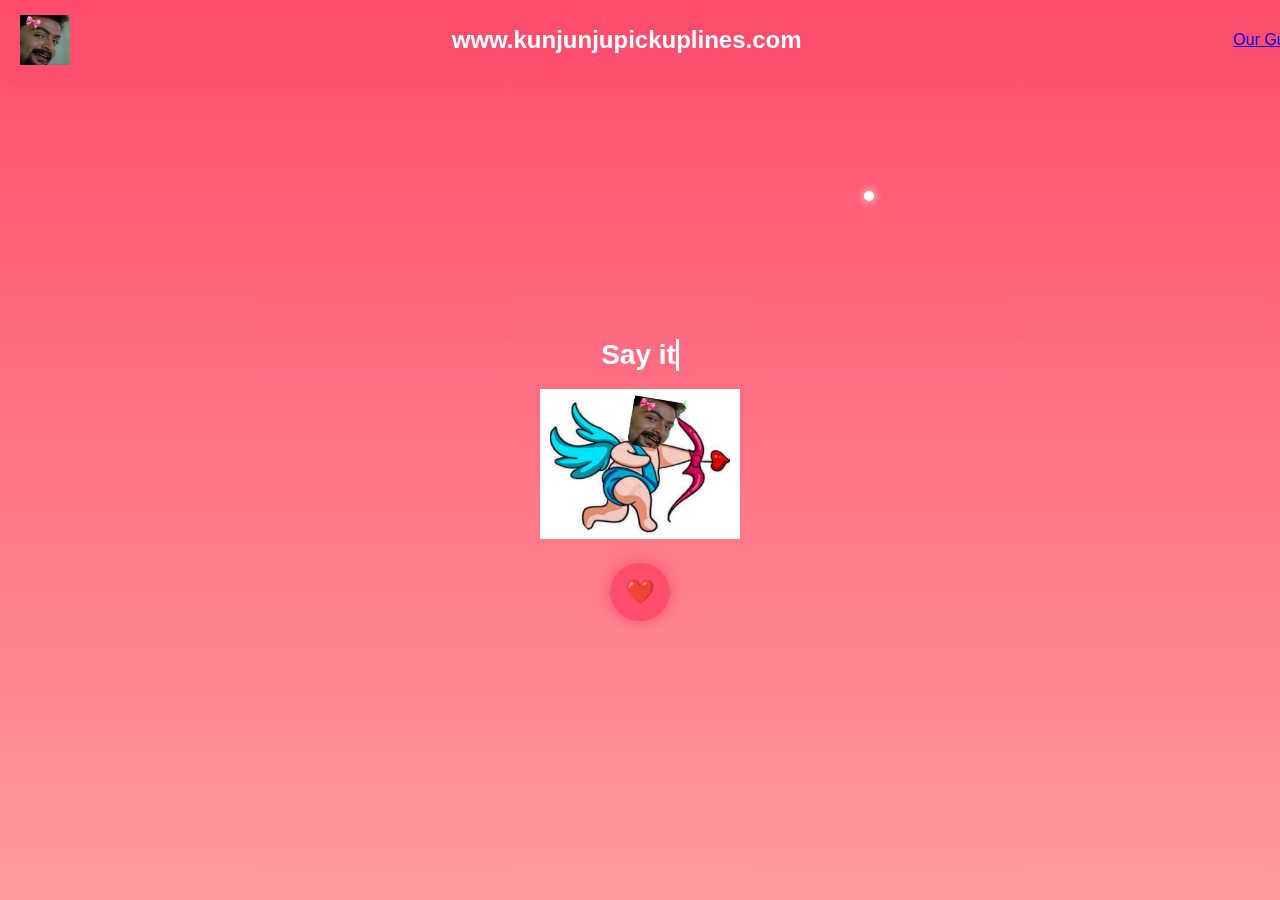
<file: images/index.html>
<!DOCTYPE html>
<html lang="en">
<head>
    <title>Kunjunju</title>
    <link rel="stylesheet" href="style.css">
</head>
<body>

    <!-- Navigation Bar -->
    <nav class="navbar">
        <img src="logo.jpeg" alt="Logo" class="logo">  

        <!-- Centered Title -->
        <h1 class="nav-title">www.kunjunjupickuplines.com</h1>

        <!-- Our Guru Link (Right Side) -->
        <a href="guru.html" class="nav-link">Our Guru</a>
    </nav>

    <div class="container">
        <h1 class="typing-text"></h1>  <!-- Typing effect heading -->
        
        <div class="cupid">
            <img src="cupiddd.jpeg" alt="Cupid" id="cupid">  
        </div>

        <!-- Button with Click Sound -->
        <button id="heartButton">❤️</button>

        <!-- Sound Effect -->
        <audio id="clickSound" preload="auto">
            <source src="audio.mp3" type="audio/mpeg">
        </audio>
        
        <div id="pickupLine"></div> 
    </div>

    <script src="script.js"></script>
</body>
</html>
</file>
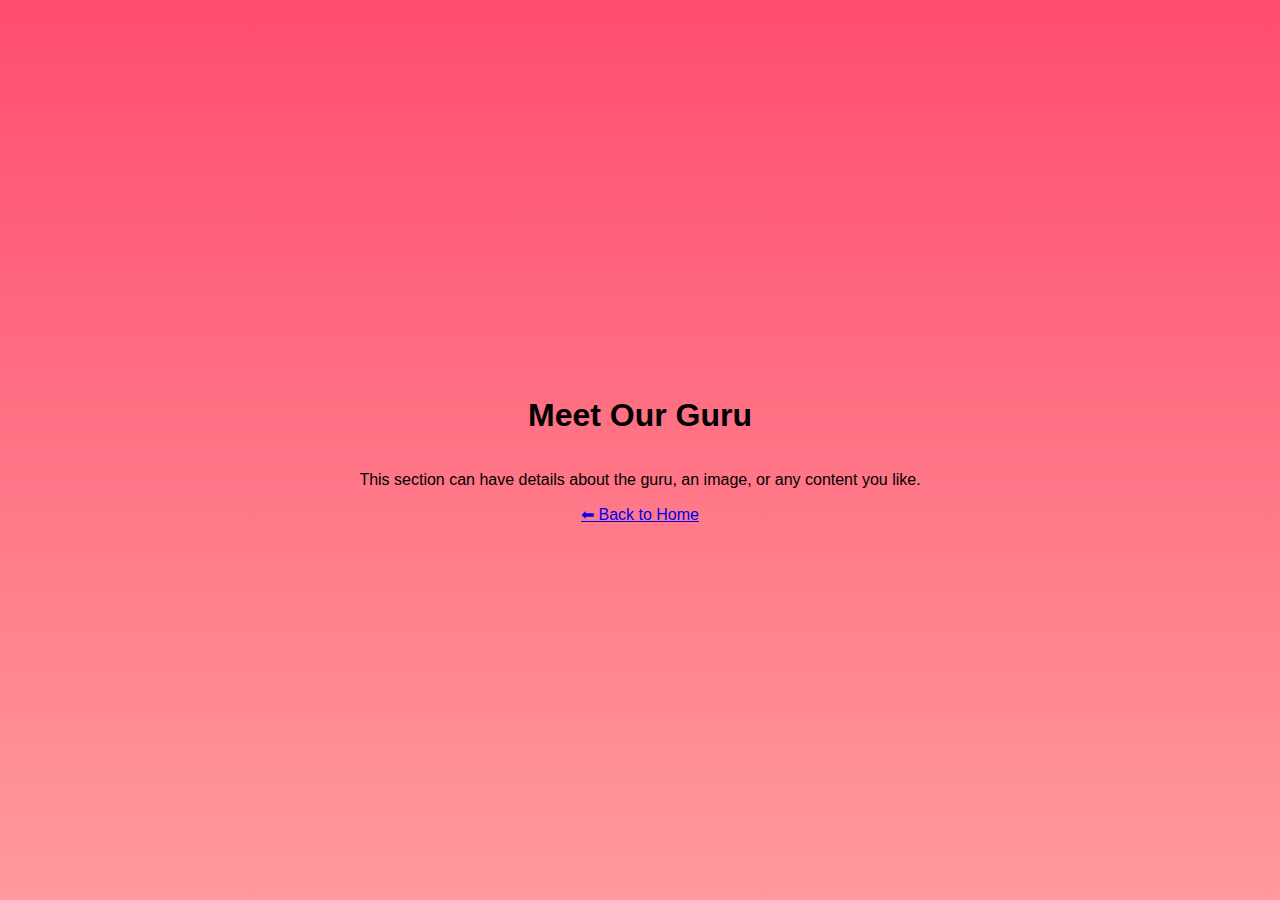
<file: images/guru.html>
<!DOCTYPE html>
<html>
<head>
    <title>Our Guru</title>
    <link rel="stylesheet" href="style.css">  <!-- Link to your existing CSS -->
</head>
<body>
    <div class="container">
        <h1>Meet Our Guru</h1>
        <p>This section can have details about the guru, an image, or any content you like.</p>
        <a href="index.html">⬅ Back to Home</a>
    </div>
</body>
</html>
</file>
<file: images/style.css>
/* General Styles */
body {
    font-family: 'Comic Sans MS', cursive, sans-serif;
    text-align: center;
    background: linear-gradient(to bottom, #ff4d6d, #ff9a9e);
    overflow: hidden;
    margin: 0;
    padding: 0;
    position: relative;
}

/* Navbar Styling */
.navbar {
    position: fixed;
    top: 0;
    width: 100%;
    background: rgba(255, 77, 109, 0.9);
    color: white;
    display: flex;
    align-items: center;
    justify-content: space-between;
    padding: 10px 20px;
    box-shadow: 0 0 10px #ff4d6d;
}

/* Logo Styling */
.logo {
    width: 50px; /* Adjust size */
    height: 50px;
}
/* Typing Text Effect */
.typing-text {
    font-size: 28px;
    color: white;
    text-align: center;
    margin-top: 80px;
    font-weight: bold;
    white-space: nowrap;
    overflow: hidden;
    border-right: 3px solid white; /* Cursor effect */
}






/* "Our Guru" Title Styling */
.nav-title {
    font-size: 24px;
    font-weight: bold;
    margin-right:50px;
    cursor:pointer;
    text-decoration: none;
    color:white
    
}


/* Container Styling */
.container {
    position: relative;
    height: 100vh;
    display: flex;
    flex-direction: column;
    justify-content: center;
    align-items: center;
}

/* Cupid Styling */
.cupid img {
    width: 200px;
    position: relative;
}

/* Pickup Line Styling */
#pickupLine {
    font-size: 24px;
    font-weight: bold;
    color: white;
    margin-top: 20px;
    opacity: 0;
    transition: opacity 1s ease-in-out;
    text-shadow: 0 0 10px #ffcccc, 0 0 20px #ff4d6d;
}

/* Button Styling with Glow Effect */
#heartButton {
    background: #ff4d6d;
    color: white;
    border: none;
    border-radius: 50%;
    font-size: 24px;
    padding: 15px;
    cursor: pointer;
    margin-top: 20px;
    transition: all 0.3s ease-in-out;
    box-shadow: 0 0 15px #ff4d6d;
}

#heartButton:hover {
    box-shadow: 0 0 25px #ff4d6d, 0 0 50px #ff9a9e;
    transform: scale(1.1);
}

/* Floating Hearts Effect */
.heart {
    position: fixed;
    width: 20px;
    height: 20px;
    background: red;
    clip-path: polygon(50% 0%, 100% 35%, 80% 100%, 50% 80%, 20% 100%, 0% 35%);
    animation: floatHearts 5s linear infinite;
}

@keyframes floatHearts {
    0% { transform: translateY(100vh) scale(0.5); opacity: 1; }
    100% { transform: translateY(-10vh) scale(1.2); opacity: 0; }
}

/* Sparkles Effect */
.sparkle {
    position: absolute;
    width: 10px;
    height: 10px;
    background: white;
    border-radius: 50%;
    box-shadow: 0 0 10px white;
    animation: sparkleAnimation 1s linear infinite;
}

@keyframes sparkleAnimation {
    0% { transform: scale(1); opacity: 1; }
    50% { transform: scale(1.5); opacity: 0.7; }
    100% { transform: scale(1); opacity: 0; }
}
</file>
